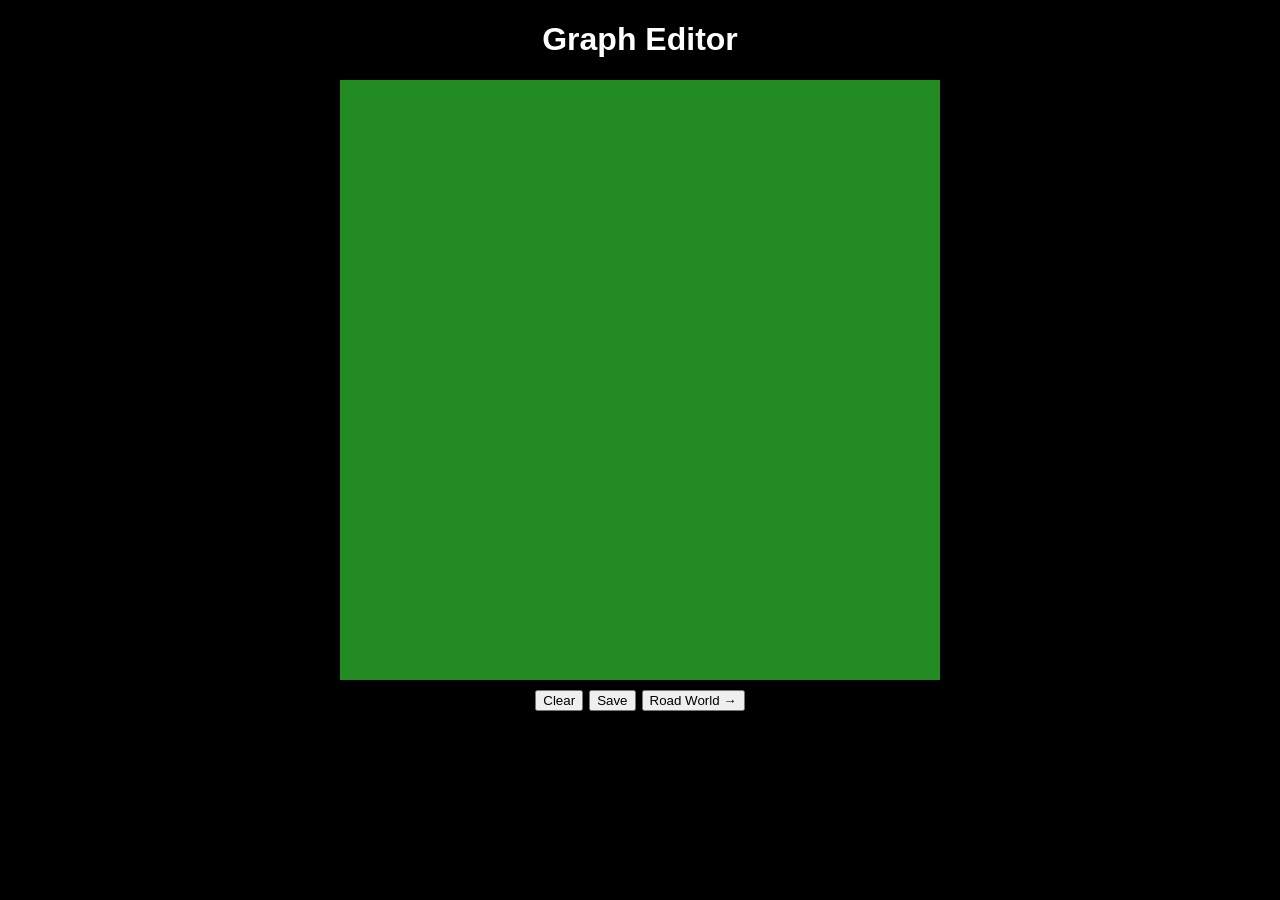
<file: index.html>
<!DOCTYPE html>
<html lang="en">
<head>
    <link rel="stylesheet" href="styles.css">
    <title>Graph Editor</title>
</head>
<body>
    <h1>Graph Editor</h1>
    <canvas id="myCanvas"></canvas>
    <div id="controls">
        <button onclick="dispose()">Clear</button>
        <button onclick="save()">Save</button>
        <button onclick="goToRoadWorld()">Road World &rarr;</button>
    </div>
    
    <script src="js/graphEditor.js"></script>
    <script src="js/viewport.js"></script>
    <script src="js/math/graph.js"></script>
    <script src="js/math/utilities.js"></script>
    <script src="js/primitives/point.js"></script>
    <script src="js/primitives/segment.js"></script>
    <script>
        myCanvas.width = 600;
        myCanvas.height = 600;
        const ctx = myCanvas.getContext("2d");

        const graphString = localStorage.getItem("graph");
        const graphSaved = graphString ? JSON.parse(graphString) : null;
        const graph = graphSaved ? Graph.load(graphSaved) : new Graph();

        const viewport = new Viewport(myCanvas);
        const graphEditor = new GraphEditor(viewport, graph);

        animate();

        function animate() {
            viewport.reset();
            graphEditor.display();
            requestAnimationFrame(animate);
        }

        function dispose() {
            graphEditor.dispose();
        }

        function save() {
            localStorage.setItem("graph", JSON.stringify(graph));
        }

        function goToRoadWorld() {
            save(); //the road world is built from the saved graph
            window.location.href = "world.html";
        }
    </script>
</body>
</html>
</file>
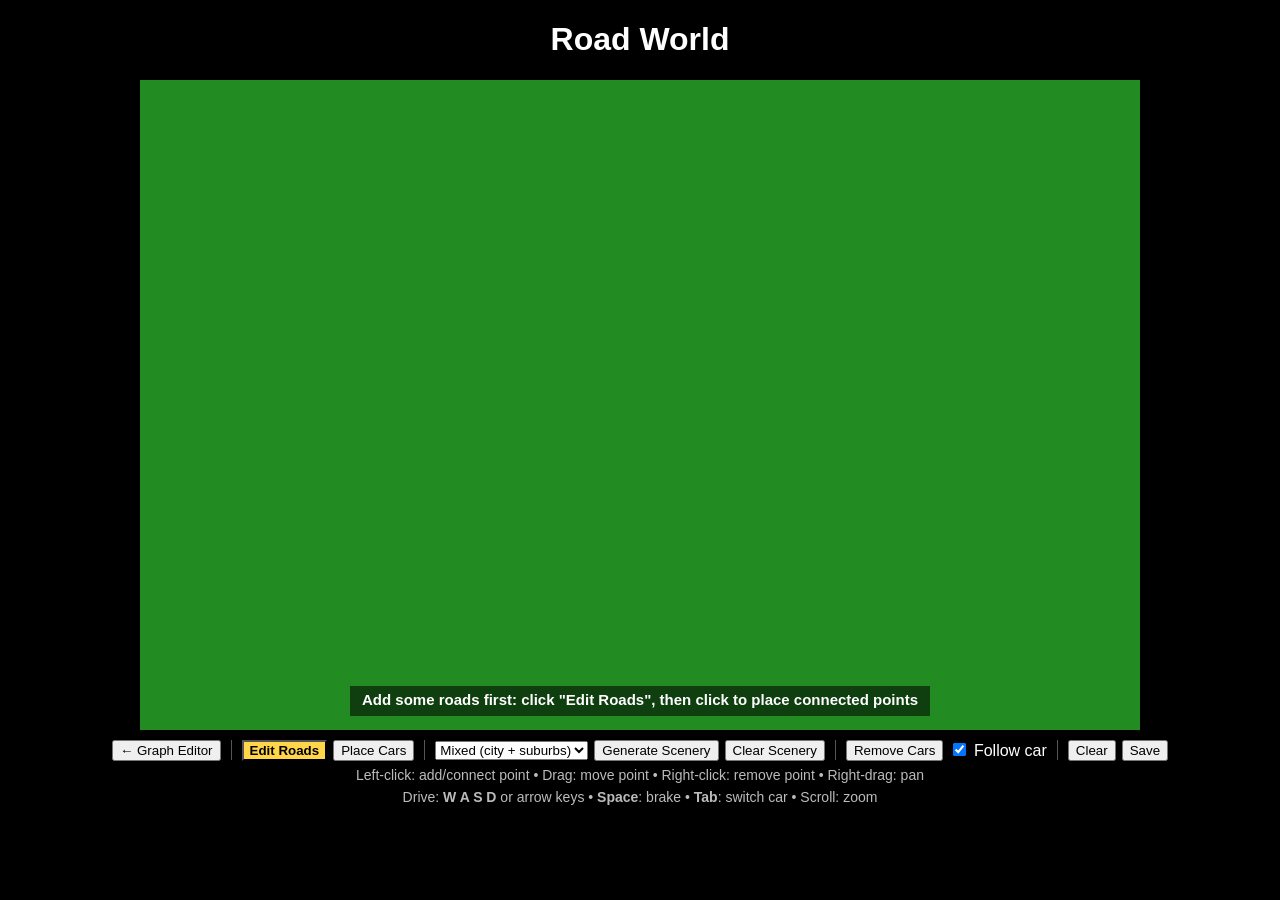
<file: world.html>
<!DOCTYPE html>
<html lang="en">
<head>
    <link rel="stylesheet" href="styles.css">
    <title>Road World</title>
</head>
<body>
    <h1>Road World</h1>
    <canvas id="myCanvas"></canvas>
    <div id="controls">
        <button onclick="goToGraphEditor()">&larr; Graph Editor</button>
        <span class="divider"></span>
        <button id="roadsModeButton" onclick="setMode('roads')">Edit Roads</button>
        <button id="carsModeButton" onclick="setMode('cars')">Place Cars</button>
        <span class="divider"></span>
        <select id="styleSelect" onchange="this.blur()">
            <option value="mixed">Mixed (city + suburbs)</option>
            <option value="city">City</option>
            <option value="suburb">Suburbs</option>
            <option value="forest">Forest</option>
        </select>
        <button onclick="generateScenery()">Generate Scenery</button>
        <button onclick="clearScenery()">Clear Scenery</button>
        <span class="divider"></span>
        <button onclick="removeCars()">Remove Cars</button>
        <label><input type="checkbox" id="followToggle" checked> Follow car</label>
        <span class="divider"></span>
        <button onclick="dispose()">Clear</button>
        <button onclick="save()">Save</button>
    </div>
    <p class="hint" id="modeHint"></p>
    <p class="hint">Drive: <b>W A S D</b> or arrow keys &bull; <b>Space</b>: brake &bull; <b>Tab</b>: switch car &bull; Scroll: zoom</p>

    <script src="js/graphEditor.js"></script>
    <script src="js/viewport.js"></script>
    <script src="js/math/graph.js"></script>
    <script src="js/math/utilities.js"></script>
    <script src="js/primitives/point.js"></script>
    <script src="js/primitives/segment.js"></script>
    <script src="js/primitives/polygon.js"></script>
    <script src="js/items/building.js"></script>
    <script src="js/items/tree.js"></script>
    <script src="js/car.js"></script>
    <script src="js/controls.js"></script>
    <script src="js/carEditor.js"></script>
    <script src="js/world.js"></script>
    <script src="js/sceneryGenerator.js"></script>
    <script>
        myCanvas.width = Math.max(600, Math.min(1000, window.innerWidth - 40));
        myCanvas.height = Math.max(450, Math.min(650, window.innerHeight - 230));
        const ctx = myCanvas.getContext("2d");

        const graphString = localStorage.getItem("graph");
        const graphSaved = graphString ? JSON.parse(graphString) : null;
        const graph = graphSaved ? Graph.load(graphSaved) : new Graph();

        const worldString = localStorage.getItem("world");
        const worldSaved = worldString ? JSON.parse(worldString) : null;
        const world = worldSaved ? World.load(graph, worldSaved) : new World(graph);

        const viewport = new Viewport(myCanvas, {minZoom: 0.5, maxZoom: 5});
        if (graph.points.length > 0) { //start centered on the roads
            const cx = graph.points.reduce((sum, p) => sum + p.x, 0) / graph.points.length;
            const cy = graph.points.reduce((sum, p) => sum + p.y, 0) / graph.points.length;
            viewport.offset = new Point(-cx, -cy);
        }

        const graphEditor = new GraphEditor(viewport, graph);
        const carEditor = new CarEditor(viewport, world);
        const generator = new SceneryGenerator(world);
        const driveControls = new Controls();
        driveControls.onSwitchCar = () => world.cycleActiveCar();

        const modeHints = {
            roads: "Left-click: add/connect point &bull; Drag: move point &bull; Right-click: remove point &bull; Right-drag: pan",
            cars: "Left-click a road: add a car (in the lane you click) &bull; Left-click a car: drive it &bull; Right-click a car: remove it"
        };
        let mode = null;
        setMode(graph.segments.length > 0 ? "cars" : "roads");

        let lastTime = performance.now();
        requestAnimationFrame(animate);

        function animate(time) {
            const dt = Math.min(3, Math.max(0, (time - lastTime) / (1000 / 60))); //1 = one frame at 60fps
            lastTime = time;

            world.update(dt, driveControls);

            const car = world.activeCar;
            if (followToggle.checked && car) {
                viewport.offset = new Point(-car.x, -car.y);
                viewport.drag.active = false;
                viewport.drag.offset = new Point(0, 0);
            }

            viewport.reset();
            const viewPoint = scale(viewport.getOffset(), -1);
            world.draw(ctx, viewPoint, {
                zoom: viewport.zoom,
                bounds: viewport.getVisibleBounds(),
                showNodes: mode == "roads"
            });
            if (mode == "roads") {
                graphEditor.display({drawGraph: false, previewColor: "white"});
            } else {
                carEditor.display();
            }
            drawHud();

            requestAnimationFrame(animate);
        }

        function drawHud() {
            ctx.save();
            ctx.setTransform(1, 0, 0, 1, 0, 0);
            ctx.font = "bold 15px Arial";
            ctx.textBaseline = "top";
            ctx.textAlign = "left";

            const car = world.activeCar;
            if (car) {
                const lines = [
                    {text: `${Math.round(Math.abs(car.speed) * 20)} km/h${car.speed < -0.05 ? "  (R)" : ""}`, color: "white"},
                    {text: `Car ${world.cars.indexOf(car) + 1} of ${world.cars.length}`, color: "#ccc"}
                ];
                if (car.offRoad) {
                    lines.push({text: "Off-road!", color: "orange"});
                }
                ctx.fillStyle = "rgba(0, 0, 0, 0.55)";
                ctx.fillRect(10, 10, 150, 14 + lines.length * 20);
                lines.forEach((line, i) => {
                    ctx.fillStyle = line.color;
                    ctx.fillText(line.text, 20, 18 + i * 20);
                });
            }

            let message = null;
            if (graph.segments.length == 0) {
                message = "Add some roads first: click \"Edit Roads\", then click to place connected points";
            } else if (world.cars.length == 0) {
                message = mode == "cars" ? "Click on a road to add a car" : "Click \"Place Cars\" to add a car";
            }
            if (message) {
                ctx.textAlign = "center";
                const width = ctx.measureText(message).width + 24;
                ctx.fillStyle = "rgba(0, 0, 0, 0.55)";
                ctx.fillRect(myCanvas.width / 2 - width / 2, myCanvas.height - 44, width, 30);
                ctx.fillStyle = "white";
                ctx.fillText(message, myCanvas.width / 2, myCanvas.height - 37);
            }
            ctx.restore();
        }

        function setMode(newMode) {
            mode = newMode;
            if (mode == "roads") {
                carEditor.disable();
                graphEditor.enable();
            } else {
                graphEditor.disable();
                carEditor.enable();
            }
            roadsModeButton.classList.toggle("active", mode == "roads");
            carsModeButton.classList.toggle("active", mode == "cars");
            modeHint.innerHTML = modeHints[mode];
        }

        function generateScenery() {
            if (!generator.generate(styleSelect.value)) {
                alert("Draw some roads first, then generate the scenery around them.");
            }
        }

        function clearScenery() {
            world.buildings.length = 0;
            world.trees.length = 0;
        }

        function removeCars() {
            world.cars.length = 0;
            world.activeCar = null;
        }

        function dispose() {
            graphEditor.dispose();
            world.clear();
        }

        function save() {
            localStorage.setItem("graph", JSON.stringify(graph));
            try {
                localStorage.setItem("world", JSON.stringify(world));
            } catch (error) {
                alert("The roads were saved, but the scenery is too big to fit in local storage.");
            }
        }

        function goToGraphEditor() {
            save();
            window.location.href = "index.html";
        }
    </script>
</body>
</html>
</file>
<file: styles.css>
body {
    background-color: black;
    text-align: center;
}

h1 {
    color: white;
    font-family: Arial, Helvetica, sans-serif;
}

#myCanvas {
    background-color: #228B22;
}

#controls {
    display: flex;
    flex-wrap: wrap;
    justify-content: center;
    align-items: center;
    gap: 6px;
    margin-top: 6px;
    color: white;
    font-family: Arial, Helvetica, sans-serif;
}

#controls button.active {
    background-color: #ffd54a;
    font-weight: bold;
}

#controls .divider {
    width: 1px;
    height: 20px;
    margin: 0 4px;
    background-color: #555;
}

.hint {
    margin: 6px;
    color: #bbb;
    font-family: Arial, Helvetica, sans-serif;
    font-size: 14px;
}
</file>
